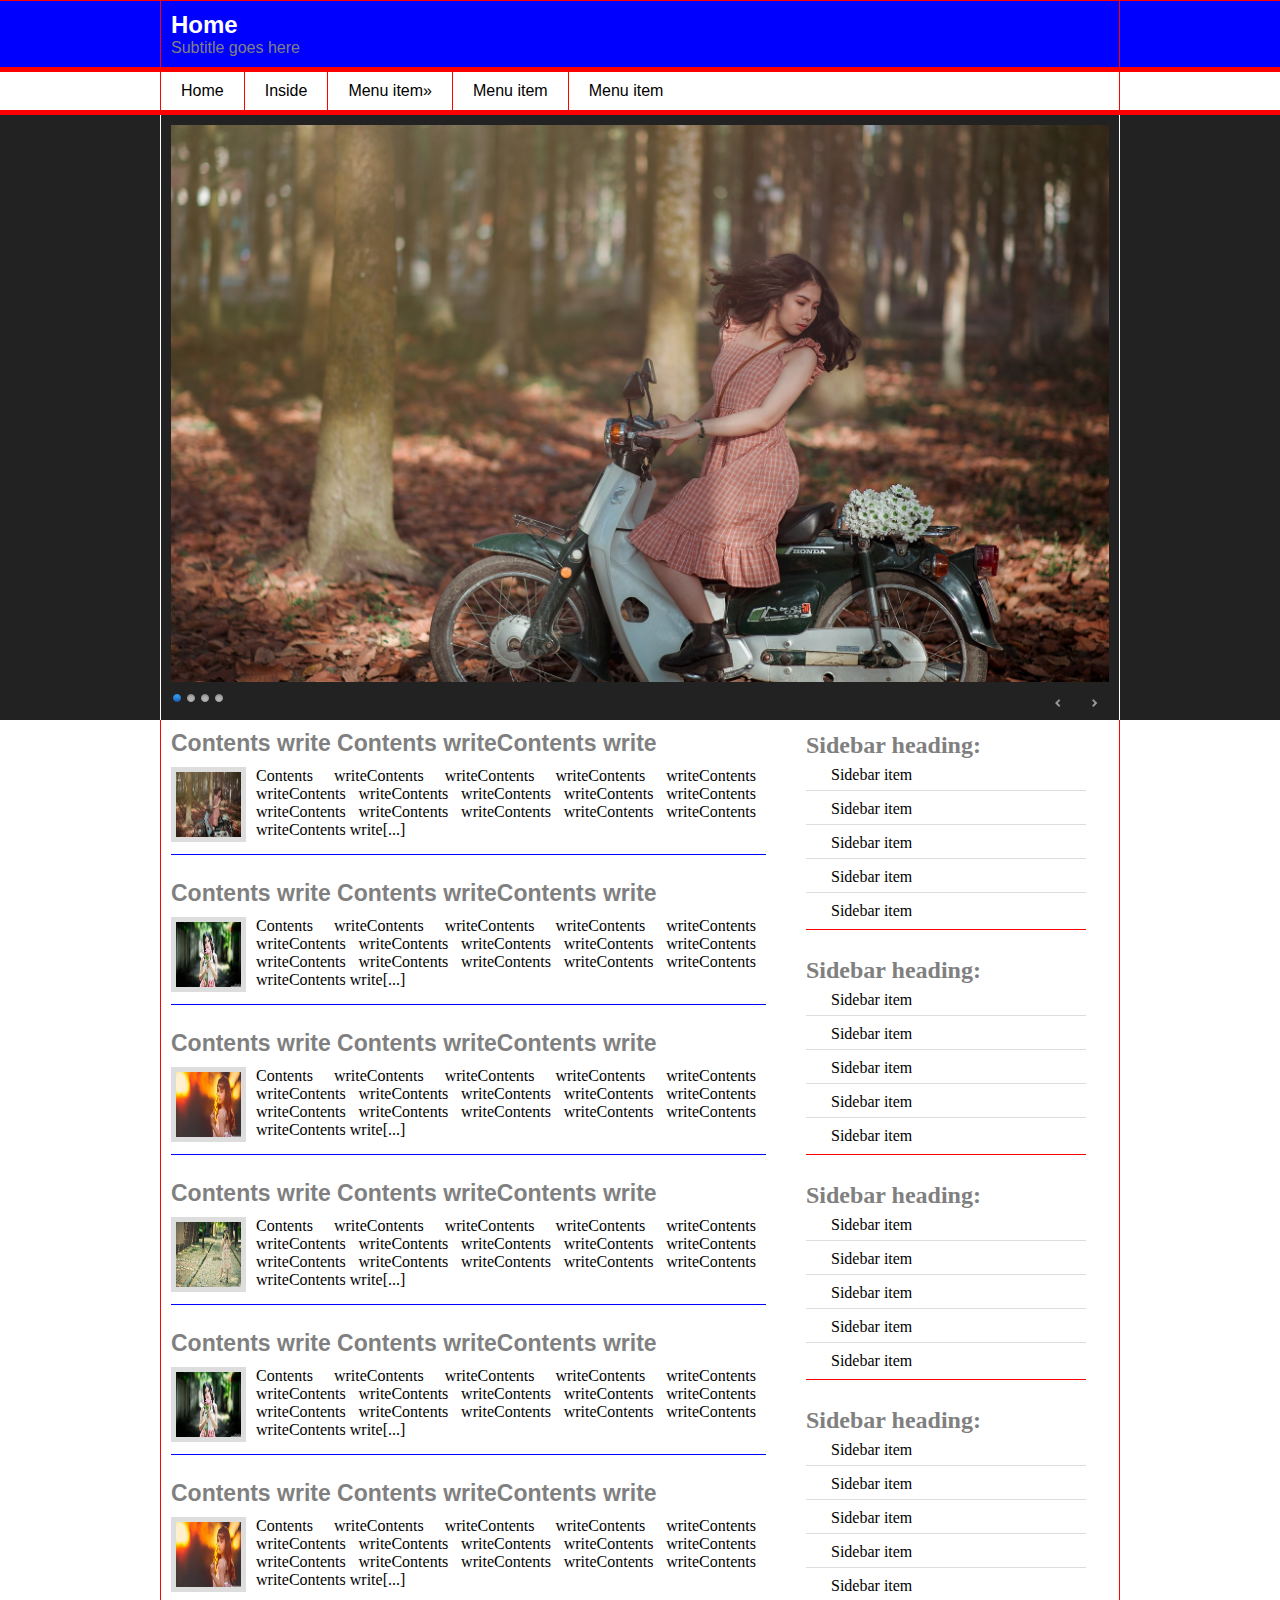
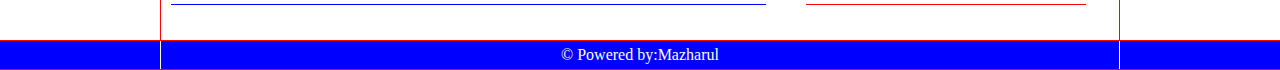
<file: index.html>
<!DOCTYPE HTML>
<html lang="en-US">
<head>
	<meta charset="UTF-8">
	<title>Home page</title>
	
	<link rel="stylesheet" href="themes/default/default.css" type="text/css" media="screen" />
    <link rel="stylesheet" href="themes/light/light.css" type="text/css" media="screen" />
    <link rel="stylesheet" href="themes/dark/dark.css" type="text/css" media="screen" />
    <link rel="stylesheet" href="themes/bar/bar.css" type="text/css" media="screen" />
    <link rel="stylesheet" href="css/nivo-slider.css" type="text/css" media="screen" />
	
	
	
	
	
	<link rel="stylesheet" type="text/css" href="style.css" media="all" />
	
	<link rel="icon" href="img/world-news.ico" />
	<link rel="icon" href="img/world-news.png" />
</head>
<body>
	<div class="main_wrap header_bg">
			<div class="wrap">
			<header>
			<div id="header">
				<h2>Home</h2>
				<p>Subtitle goes here</p>
			</div>
		</header>
			</div>
	</div>
		<div class="main_wrap nav_bg">
			<div class="wrap">
			<nav>
			<div id="nav">
				<ul>
					<li><a href="#">Home</a></li>
					<li><a href="inside.html">Inside</a></li>
					<li><a href="#">Menu item&raquo;</a>
						<ul>
							<li><a href="#">Dropdown</a></li>
							<li><a href="#">Dropdown</a></li>
							<li><a href="#">Dropdown&raquo;</a>
								<ul>
									<li><a href="#">Sub drobdown</a></li>
									<li><a href="#">Sub drobdown</a></li>
									<li><a href="#">Sub drobdown</a></li>
									<li><a href="#">Sub drobdown</a></li>
									<li><a href="#">Sub drobdown</a></li>
								</ul>
							
							
							</li>
							<li><a href="#">Dropdown</a></li>
							<li><a href="#">Dropdown</a></li>
							<li><a href="#">Dropdown</a></li>
							
						</ul>
					
					</li>
					<li><a href="#">Menu item</a></li>
					<li><a href="#">Menu item</a></li>
				</ul>
			</div>
			</nav>
		</div>
		</div>
		<div class="main_wrap selection_bg">
			<div class="wrap">
			<selection>
				<div id="wrapper">
					

					<div class="slider-wrapper theme-dark">
						<div id="slider" class="nivoSlider">
							<img src="img/1.jpg" />
							<img src="img/2.jpg" />
							<img src="img/3.jpg" />
							<img src="img/4.jpg" />
						</div>
						

				</div>
				</div>
		</selection>
			
		</div>
		</div>
		<div class="main_wrap content_bg">
			<div class="wrap">
			<content>
			<div id="content_wrapper">
				
				<div id="content">
					<article id="main_article">
							<h2>Contents write Contents writeContents write</h2>
							
							<div id="img_wrap">
							<img src="img/1.jpg" alt="" />
							<p>Contents writeContents writeContents writeContents writeContents writeContents writeContents writeContents writeContents writeContents writeContents writeContents writeContents writeContents writeContents writeContents write[...]</p>
							</div>
					</article>	
					<article id="main_article">
							<h2>Contents write Contents writeContents write</h2>
							
							<div id="img_wrap">
							<img src="img/2.jpg" alt="" />
							<p>Contents writeContents writeContents writeContents writeContents writeContents writeContents writeContents writeContents writeContents writeContents writeContents writeContents writeContents writeContents writeContents write[...]</p>
							</div>
					</article>
					<article id="main_article">
							<h2>Contents write Contents writeContents write</h2>
							
							<div id="img_wrap">
							<img src="img/3.jpg" alt="" />
							<p>Contents writeContents writeContents writeContents writeContents writeContents writeContents writeContents writeContents writeContents writeContents writeContents writeContents writeContents writeContents writeContents write[...]</p>
							</div>
					</article>
					<article id="main_article">
							<h2>Contents write Contents writeContents write</h2>
							
							<div id="img_wrap">
							<img src="img/4.jpg" alt="" />
							<p>Contents writeContents writeContents writeContents writeContents writeContents writeContents writeContents writeContents writeContents writeContents writeContents writeContents writeContents writeContents writeContents write[...]</p>
							</div>
					</article>
					<article id="main_article">
							<h2>Contents write Contents writeContents write</h2>
							
							<div id="img_wrap">
							<img src="img/2.jpg" alt="" />
							<p>Contents writeContents writeContents writeContents writeContents writeContents writeContents writeContents writeContents writeContents writeContents writeContents writeContents writeContents writeContents writeContents write[...]</p>
							</div>
					</article>
					<article id="main_article">
							<h2>Contents write Contents writeContents write</h2>
							
							<div id="img_wrap">
							<img src="img/3.jpg" alt="" />
							<p>Contents writeContents writeContents writeContents writeContents writeContents writeContents writeContents writeContents writeContents writeContents writeContents writeContents writeContents writeContents writeContents write[...]</p>
							</div>
					</article>
				</div>
					
					
				<div id="sidebar">
				<aside id="main_side">
					<h2>Sidebar heading:</h2>
					<ul>
						<li><a href="#">Sidebar item</a></li>
						<li><a href="#">Sidebar item</a></li>
						<li><a href="#">Sidebar item</a></li>
						<li><a href="#">Sidebar item</a></li>
						<li><a href="#">Sidebar item</a></li>
					</ul>
					</aside>
				</div>
					
				<div id="sidebar">
				<aside id="main_side">
					<h2>Sidebar heading:</h2>
					<ul>
						<li><a href="#">Sidebar item</a></li>
						<li><a href="#">Sidebar item</a></li>
						<li><a href="#">Sidebar item</a></li>
						<li><a href="#">Sidebar item</a></li>
						<li><a href="#">Sidebar item</a></li>
					</ul>
					</aside>
				</div>
					
				<div id="sidebar">
				<aside id="main_side">
					<h2>Sidebar heading:</h2>
					<ul>
						<li><a href="#">Sidebar item</a></li>
						<li><a href="#">Sidebar item</a></li>
						<li><a href="#">Sidebar item</a></li>
						<li><a href="#">Sidebar item</a></li>
						<li><a href="#">Sidebar item</a></li>
					</ul>
					</aside>
				</div>
					
				<div id="sidebar">
				<aside id="main_side">
					<h2>Sidebar heading:</h2>
					<ul>
						<li><a href="#">Sidebar item</a></li>
						<li><a href="#">Sidebar item</a></li>
						<li><a href="#">Sidebar item</a></li>
						<li><a href="#">Sidebar item</a></li>
						<li><a href="#">Sidebar item</a></li>
					</ul>
					</aside>
				</div>
				
				
			</div>
		</content>
			</div>
		</div>
		<div class="main_wrap footer_bg">
			<div class="wrap">
			<footer>
			<div id="footer">
				<p>&copy; Powered by:Mazharul</p>
			</div>
		</footer>
			</div>
		</div>
		<div class="main_wrap">
			<div class="wrap">
			<script type="text/javascript" src="js/jquery-1.9.0.min.js"></script>
			<script type="text/javascript" src="js/jquery.nivo.slider.js"></script>
			<script type="text/javascript">
			$(window).load(function() {
				$('#slider').nivoSlider();
			});
			</script>
			</div>
		</div>
			
			
<!--
	<div class="main_wrap">
		<div class="wrap">
		
		</div>
	</div>
-->
		
	
</body>
</html>
</file>
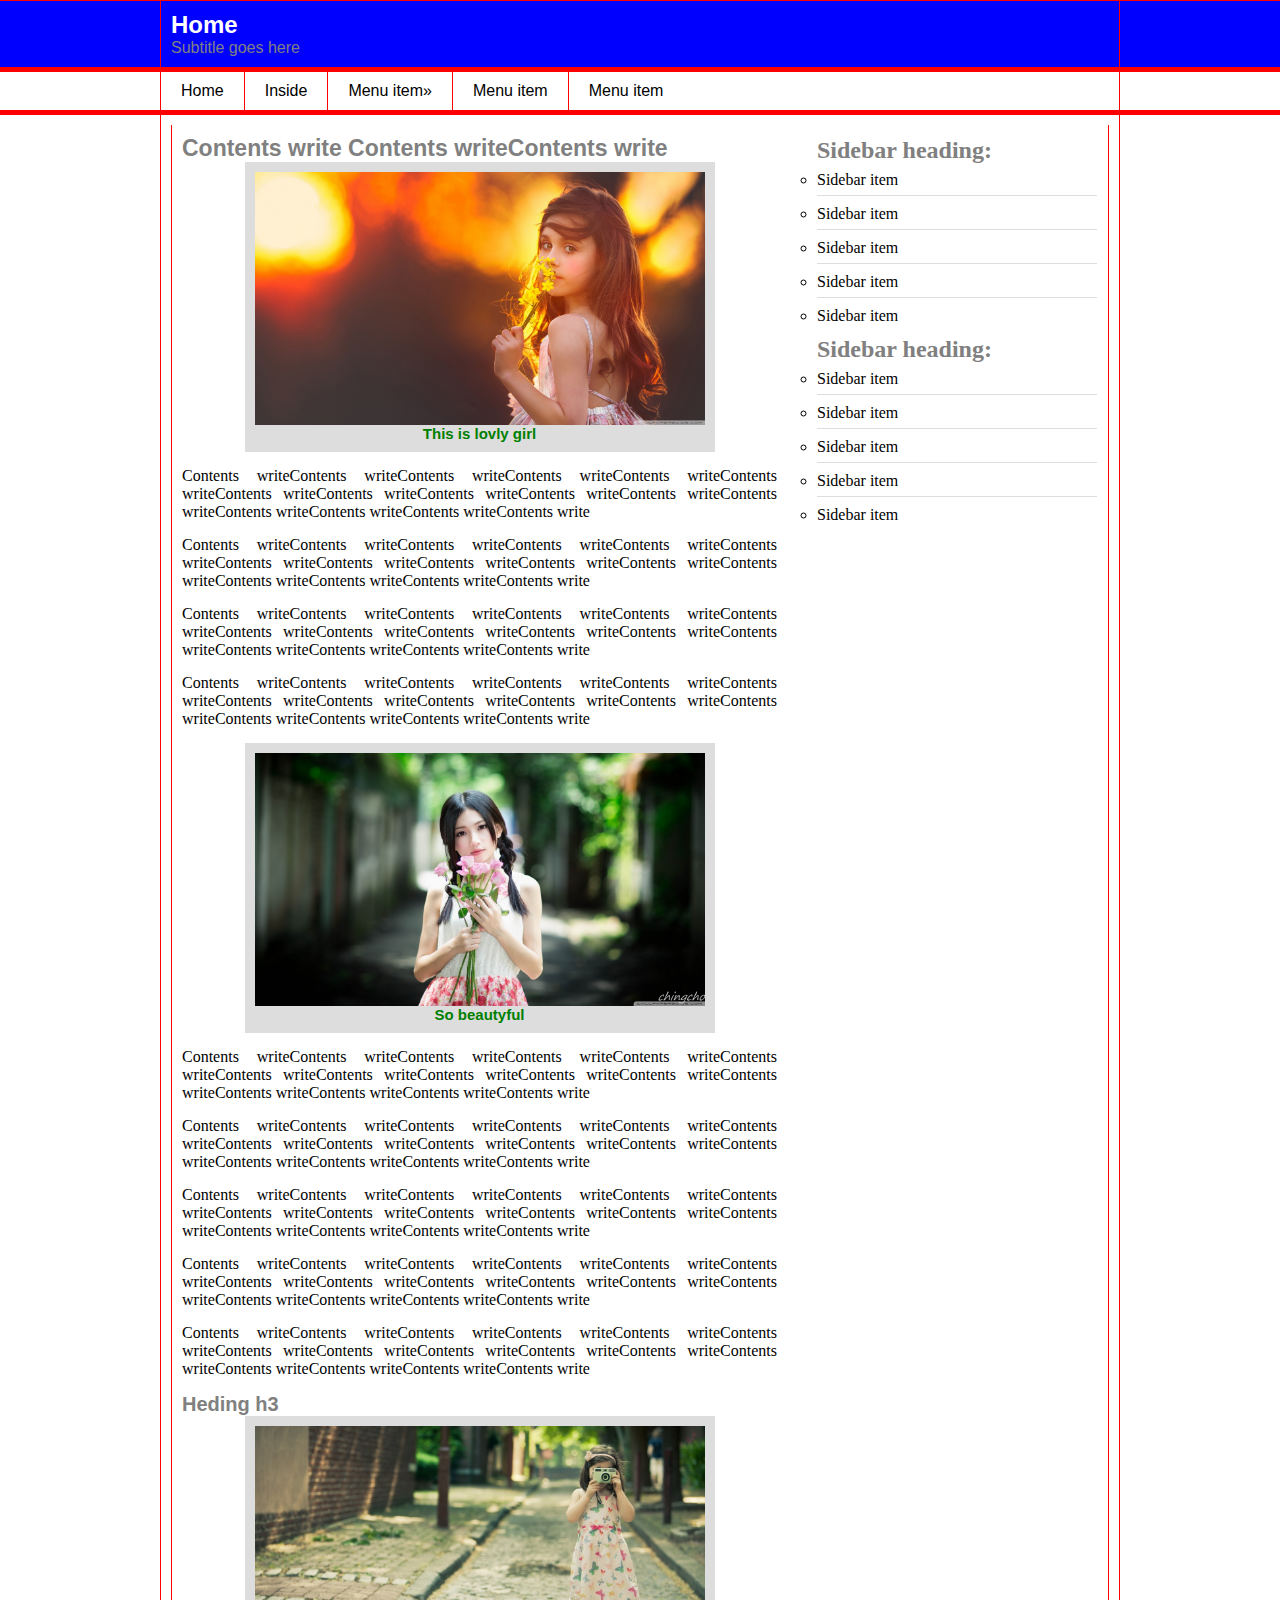
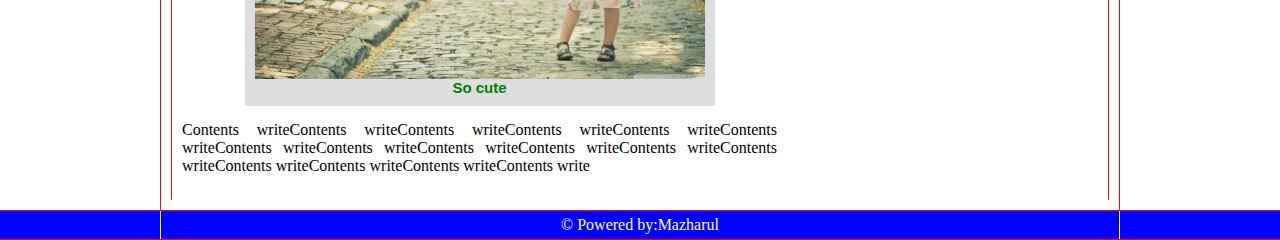
<file: inside.html>
<!DOCTYPE HTML>
<html lang="en-US">
<head>
	<meta charset="UTF-8">
	<title>Home page</title>
	
	<link rel="stylesheet" href="themes/default/default.css" type="text/css" media="screen" />
    <link rel="stylesheet" href="themes/light/light.css" type="text/css" media="screen" />
    <link rel="stylesheet" href="themes/dark/dark.css" type="text/css" media="screen" />
    <link rel="stylesheet" href="themes/bar/bar.css" type="text/css" media="screen" />
    <link rel="stylesheet" href="css/nivo-slider.css" type="text/css" media="screen" />
	
	
	
	
	
	<link rel="stylesheet" type="text/css" href="style.css" media="all" />
	
	<link rel="icon" href="img/world-news.ico" />
	<link rel="icon" href="img/world-news.png" />
</head>
<body>
	<div class="main_wrap header_bg">
			<div class="wrap">
			<header>
			<div id="header">
				<h2>Home</h2>
				<p>Subtitle goes here</p>
			</div>
		</header>
			</div>
	</div>
		<div class="main_wrap nav_bg">
			<div class="wrap">
			<nav>
			<div id="nav">
				<ul>
					<li><a href="index.html">Home</a></li>
					<li><a href="#">Inside</a></li>
					<li><a href="#">Menu item&raquo;</a>
						<ul>
							<li><a href="#">Dropdown</a></li>
							<li><a href="#">Dropdown</a></li>
							<li><a href="#">Dropdown&raquo;</a>
								<ul>
									<li><a href="#">Sub drobdown</a></li>
									<li><a href="#">Sub drobdown</a></li>
									<li><a href="#">Sub drobdown</a></li>
									<li><a href="#">Sub drobdown</a></li>
									<li><a href="#">Sub drobdown</a></li>
								</ul>
							
							
							</li>
							<li><a href="#">Dropdown</a></li>
							<li><a href="#">Dropdown</a></li>
							<li><a href="#">Dropdown</a></li>
							
						</ul>
					
					</li>
					<li><a href="#">Menu item</a></li>
					<li><a href="#">Menu item</a></li>
				</ul>
			</div>
			</nav>
		</div>
		</div>
		<div class="main_wrap selection_bg">
			<div class="wrap">
			<selection>
			
		</selection>
			
		</div>
		</div>
		<div class="main_wrap content_bg">
			<div class="wrap">
			<content>
			<div id="content_wrapper">
				
	<content>
			<div id="content_wrapper">
				<div id="content">
					<h2>Contents write Contents writeContents write</h2>
					<figure>
					<img src="img/3.jpg" alt="Girl" />
					<figcaption>This is lovly girl</figcaption>
					</figure>
					
					<p>Contents writeContents writeContents writeContents writeContents writeContents writeContents writeContents writeContents writeContents writeContents writeContents writeContents writeContents writeContents writeContents write</p>
					<p>Contents writeContents writeContents writeContents writeContents writeContents writeContents writeContents writeContents writeContents writeContents writeContents writeContents writeContents writeContents writeContents write</p>
					<p>Contents writeContents writeContents writeContents writeContents writeContents writeContents writeContents writeContents writeContents writeContents writeContents writeContents writeContents writeContents writeContents write</p>
					<p>Contents writeContents writeContents writeContents writeContents writeContents writeContents writeContents writeContents writeContents writeContents writeContents writeContents writeContents writeContents writeContents write</p> 
					
					<figure>
					<img src="img/2.jpg" alt="Beauty girl" />
						<figcaption>So beautyful</figcaption>
					</figure>
					
					<p>Contents writeContents writeContents writeContents writeContents writeContents writeContents writeContents writeContents writeContents writeContents writeContents writeContents writeContents writeContents writeContents write</p>
					<blockquote>
					<p>Contents writeContents writeContents writeContents writeContents writeContents writeContents writeContents writeContents writeContents writeContents writeContents writeContents writeContents writeContents writeContents write</p>
					</blockquote>
					<p>Contents writeContents writeContents writeContents writeContents writeContents writeContents writeContents writeContents writeContents writeContents writeContents writeContents writeContents writeContents writeContents write</p>
					<p>Contents writeContents writeContents writeContents writeContents writeContents writeContents writeContents writeContents writeContents writeContents writeContents writeContents writeContents writeContents writeContents write</p>
					<p>Contents writeContents writeContents writeContents writeContents writeContents writeContents writeContents writeContents writeContents writeContents writeContents writeContents writeContents writeContents writeContents write</p>
					<h3>Heding h3</h3>
					<figure>
					<img src="img/4.jpg" alt="" />
					<figcaption>So cute</figcaption>
					</figure>
					
					<p>Contents writeContents writeContents writeContents writeContents writeContents writeContents writeContents writeContents writeContents writeContents writeContents writeContents writeContents writeContents writeContents write</p>
				</div>
				
				<div id="sidebar">
					<h2>Sidebar heading:</h2>
					<ul>
						<li><a href="#">Sidebar item</a></li>
						<li><a href="#">Sidebar item</a></li>
						<li><a href="#">Sidebar item</a></li>
						<li><a href="#">Sidebar item</a></li>
						<li><a href="#">Sidebar item</a></li>
					</ul>
				</div>
				<div id="sidebar">
					<h2>Sidebar heading:</h2>
					<ul>
						<li><a href="#">Sidebar item</a></li>
						<li><a href="#">Sidebar item</a></li>
						<li><a href="#">Sidebar item</a></li>
						<li><a href="#">Sidebar item</a></li>
						<li><a href="#">Sidebar item</a></li>
					</ul>
				</div>
			</div>
		</content>
			</div>
		</div>
		<div class="main_wrap footer_bg">
			<div class="wrap">
			<footer>
			<div id="footer">
				<p>&copy; Powered by:Mazharul</p>
			</div>
		</footer>
			</div>
		</div>
		<div class="main_wrap">
			<div class="wrap">
			<script type="text/javascript" src="js/jquery-1.9.0.min.js"></script>
			<script type="text/javascript" src="js/jquery.nivo.slider.js"></script>
			<script type="text/javascript">
			$(window).load(function() {
				$('#slider').nivoSlider();
			});
			</script>
			</div>
		</div>
			
			
<!--
	<div class="main_wrap">
		<div class="wrap">
		
		</div>
	</div>
-->
		
	
</body>
</html>
</file>
<file: themes/default/default.css>
/*
Skin Name: Nivo Slider Default Theme
Skin URI: http://nivo.dev7studios.com
Description: The default skin for the Nivo Slider.
Version: 1.3
Author: Gilbert Pellegrom
Author URI: http://dev7studios.com
Supports Thumbs: true
*/

.theme-default .nivoSlider {
	position:relative;
	background:#fff url(loading.gif) no-repeat 50% 50%;
    margin-bottom:10px;
    -webkit-box-shadow: 0px 1px 5px 0px #4a4a4a;
    -moz-box-shadow: 0px 1px 5px 0px #4a4a4a;
    box-shadow: 0px 1px 5px 0px #4a4a4a;
}
.theme-default .nivoSlider img {
	position:absolute;
	top:0px;
	left:0px;
	display:none;
}
.theme-default .nivoSlider a {
	border:0;
	display:block;
}

.theme-default .nivo-controlNav {
	text-align: center;
	padding: 20px 0;
}
.theme-default .nivo-controlNav a {
	display:inline-block;
	width:22px;
	height:22px;
	background:url(bullets.png) no-repeat;
	text-indent:-9999px;
	border:0;
	margin: 0 2px;
}
.theme-default .nivo-controlNav a.active {
	background-position:0 -22px;
}

.theme-default .nivo-directionNav a {
	display:block;
	width:30px;
	height:30px;
	background:url(arrows.png) no-repeat;
	text-indent:-9999px;
	border:0;
	opacity: 0;
	-webkit-transition: all 200ms ease-in-out;
    -moz-transition: all 200ms ease-in-out;
    -o-transition: all 200ms ease-in-out;
    transition: all 200ms ease-in-out;
}
.theme-default:hover .nivo-directionNav a { opacity: 1; }
.theme-default a.nivo-nextNav {
	background-position:-30px 0;
	right:15px;
}
.theme-default a.nivo-prevNav {
	left:15px;
}

.theme-default .nivo-caption {
    font-family: Helvetica, Arial, sans-serif;
}
.theme-default .nivo-caption a {
    color:#fff;
    border-bottom:1px dotted #fff;
}
.theme-default .nivo-caption a:hover {
    color:#fff;
}

.theme-default .nivo-controlNav.nivo-thumbs-enabled {
	width: 100%;
}
.theme-default .nivo-controlNav.nivo-thumbs-enabled a {
	width: auto;
	height: auto;
	background: none;
	margin-bottom: 5px;
}
.theme-default .nivo-controlNav.nivo-thumbs-enabled img {
	display: block;
	width: 120px;
	height: auto;
}
</file>
<file: themes/light/light.css>
/*
Skin Name: Nivo Slider Light Theme
Skin URI: http://nivo.dev7studios.com
Description: A light skin for the Nivo Slider.
Version: 1.0
Author: Gilbert Pellegrom
Author URI: http://dev7studios.com
Supports Thumbs: true
*/

.theme-light.slider-wrapper {
    background: #fff;
    padding: 10px;
}
.theme-light .nivoSlider {
	position:relative;
	background:#fff url(loading.gif) no-repeat 50% 50%;
    margin-bottom:10px;
    overflow: visible;
}
.theme-light .nivoSlider img {
	position:absolute;
	top:0px;
	left:0px;
	display:none;
}
.theme-light .nivoSlider a {
	border:0;
	display:block;
}

.theme-light .nivo-controlNav {
	text-align: left;
	padding: 0;
	position: relative;
	z-index: 10;
}
.theme-light .nivo-controlNav a {
	display:inline-block;
	width:10px;
	height:10px;
	background:url(bullets.png) no-repeat;
	text-indent:-9999px;
	border:0;
	margin: 0 2px;
}
.theme-light .nivo-controlNav a.active {
	background-position:0 100%;
}

.theme-light .nivo-directionNav a {
	display:block;
	width:30px;
	height:30px;
	background: url(arrows.png) no-repeat;
	text-indent:-9999px;
	border:0;
	top: auto;
	bottom: -36px;
	z-index: 11;
}
.theme-light .nivo-directionNav a:hover {
    background-color: #eee;
    -webkit-border-radius: 2px;
    -moz-border-radius: 2px;
    border-radius: 2px;
}
.theme-light a.nivo-nextNav {
	background-position:160% 50%;
	right:0px;
}
.theme-light a.nivo-prevNav {
    background-position:-60% 50%;
    left: auto;
	right: 35px;
}

.theme-light .nivo-caption {
    font-family: Helvetica, Arial, sans-serif;
}
.theme-light .nivo-caption a {
    color:#fff;
    border-bottom:1px dotted #fff;
}
.theme-light .nivo-caption a:hover {
    color:#fff;
}

.theme-light .nivo-controlNav.nivo-thumbs-enabled {
	width: 80%;
}
.theme-light .nivo-controlNav.nivo-thumbs-enabled a {
	width: auto;
	height: auto;
	background: none;
	margin-bottom: 5px;
}
.theme-light .nivo-controlNav.nivo-thumbs-enabled img {
	display: block;
	width: 120px;
	height: auto;
}
</file>
<file: themes/dark/dark.css>
/*
Skin Name: Nivo Slider Dark Theme
Skin URI: http://nivo.dev7studios.com
Description: A dark skin for the Nivo Slider.
Version: 1.0
Author: Gilbert Pellegrom
Author URI: http://dev7studios.com
Supports Thumbs: true
*/

.theme-dark.slider-wrapper {
    background: #222;
    padding: 10px;
}
.theme-dark .nivoSlider {
	position:relative;
	background:#fff url(loading.gif) no-repeat 50% 50%;
    margin-bottom:10px;
    overflow: visible;
}
.theme-dark .nivoSlider img {
	position:absolute;
	top:0px;
	left:0px;
	display:none;
}
.theme-dark .nivoSlider a {
	border:0;
	display:block;
}

.theme-dark .nivo-controlNav {
	text-align: left;
	padding: 0;
	position: relative;
	z-index: 10;
}
.theme-dark .nivo-controlNav a {
	display:inline-block;
	width:10px;
	height:10px;
	background:url(bullets.png) no-repeat 0 2px;
	text-indent:-9999px;
	border:0;
	margin: 0 2px;
}
.theme-dark .nivo-controlNav a.active {
	background-position:0 100%;
}

.theme-dark .nivo-directionNav a {
	display:block;
	width:30px;
	height:30px;
	background: url(arrows.png) no-repeat;
	text-indent:-9999px;
	border:0;
	top: auto;
	bottom: -36px;
	z-index: 11;
}
.theme-dark .nivo-directionNav a:hover {
    background-color: #333;
    -webkit-border-radius: 2px;
    -moz-border-radius: 2px;
    border-radius: 2px;
}
.theme-dark a.nivo-nextNav {
	background-position:-16px 50%;
	right:0px;
}
.theme-dark a.nivo-prevNav {
    background-position:11px 50%;
    left: auto;
	right: 35px;
}

.theme-dark .nivo-caption {
    font-family: Helvetica, Arial, sans-serif;
}
.theme-dark .nivo-caption a {
    color:#fff;
    border-bottom:1px dotted #fff;
}
.theme-dark .nivo-caption a:hover {
    color:#fff;
}

.theme-dark .nivo-controlNav.nivo-thumbs-enabled {
	width: 80%;
}
.theme-dark .nivo-controlNav.nivo-thumbs-enabled a {
	width: auto;
	height: auto;
	background: none;
	margin-bottom: 5px;
}
.theme-dark .nivo-controlNav.nivo-thumbs-enabled img {
	display: block;
	width: 120px;
	height: auto;
}
</file>
<file: themes/bar/bar.css>
/*
Skin Name: Nivo Slider Bar Theme
Skin URI: http://nivo.dev7studios.com
Description: The bottom bar skin for the Nivo Slider.
Version: 1.0
Author: Gilbert Pellegrom
Author URI: http://dev7studios.com
Supports Thumbs: false
*/

.theme-bar.slider-wrapper {
    position: relative;
    border: 1px solid #333;
    overflow: hidden;
}
.theme-bar .nivoSlider {
	position:relative;
	background:#fff url(loading.gif) no-repeat 50% 50%;
}
.theme-bar .nivoSlider img {
	position:absolute;
	top:0px;
	left:0px;
	display:none;
}
.theme-bar .nivoSlider a {
	border:0;
	display:block;
}

.theme-bar .nivo-controlNav {
    position: absolute;
    left: 0;
    bottom: -41px;
    z-index: 10;
    width: 100%;
    height: 30px;
	text-align: center;
	padding: 5px 0;
	border-top: 1px solid #333;
	background: #333;
    background: -moz-linear-gradient(top,  #565656 0%, #333333 100%); /* FF3.6+ */
    background: -webkit-gradient(linear, left top, left bottom, color-stop(0%,#565656), color-stop(100%,#333333)); /* Chrome,Safari4+ */
    background: -webkit-linear-gradient(top,  #565656 0%,#333333 100%); /* Chrome10+,Safari5.1+ */
    background: -o-linear-gradient(top,  #565656 0%,#333333 100%); /* Opera 11.10+ */
    background: -ms-linear-gradient(top,  #565656 0%,#333333 100%); /* IE10+ */
    background: linear-gradient(to bottom,  #565656 0%,#333333 100%); /* W3C */
    filter: progid:DXImageTransform.Microsoft.gradient( startColorstr='#565656', endColorstr='#333333',GradientType=0 ); /* IE6-9 */
    opacity: 0.5;
    -webkit-transition: all 200ms ease-in-out;
    -moz-transition: all 200ms ease-in-out;
    -o-transition: all 200ms ease-in-out;
    transition: all 200ms ease-in-out;
}
.theme-bar:hover .nivo-controlNav {
    bottom: 0;
    opacity: 1;
}
.theme-bar .nivo-controlNav a {
	display:inline-block;
	width:22px;
	height:22px;
	background:url(bullets.png) no-repeat;
	text-indent:-9999px;
	border:0;
	margin: 5px 2px 0 2px;
}
.theme-bar .nivo-controlNav a.active {
	background-position:0 -22px;
}

.theme-bar .nivo-directionNav a {
	display:block;
	border:0;
	color: #fff;
	text-transform: uppercase;
	top: auto;
	bottom: 10px;
	z-index: 11;
	font-family: "Helvetica Neue", Helvetica, Arial, sans-serif;
	font-size: 13px;
	line-height: 20px;
	opacity: 0.5;
    -webkit-transition: all 200ms ease-in-out;
    -moz-transition: all 200ms ease-in-out;
    -o-transition: all 200ms ease-in-out;
    transition: all 200ms ease-in-out;
}
.theme-bar a.nivo-nextNav { right: -50px; }
.theme-bar a.nivo-prevNav { left: -50px; }
.theme-bar:hover a.nivo-nextNav { 
    right: 15px; 
    opacity: 1;
}
.theme-bar:hover a.nivo-prevNav { 
    left: 15px; 
    opacity: 1;
}
.theme-bar .nivo-directionNav a:hover { color: #ddd; }

.theme-bar .nivo-caption {
    font-family: Helvetica, Arial, sans-serif;
    -webkit-transition: all 200ms ease-in-out;
    -moz-transition: all 200ms ease-in-out;
    -o-transition: all 200ms ease-in-out;
    transition: all 200ms ease-in-out;
}
.theme-bar:hover .nivo-caption {
    bottom: 41px;
}
.theme-bar .nivo-caption a {
    color:#fff;
    border-bottom:1px dotted #fff;
}
.theme-bar .nivo-caption a:hover {
    color:#fff;
}

.theme-bar .nivo-controlNav.nivo-thumbs-enabled {
	width: 100%;
}
.theme-bar .nivo-controlNav.nivo-thumbs-enabled a {
	width: auto;
	height: auto;
	background: none;
	margin-bottom: 5px;
}
.theme-bar .nivo-controlNav.nivo-thumbs-enabled img {
	display: block;
	width: 120px;
	height: auto;
}
</file>
<file: style.css>
*{
	margin:0;
	padding:0;
}
body{
	background-color:grey;

}
.main_wrap{
	width:100%
}
.wrap{
	width:960px;
	display:block;
	margin:0 auto;
}


.header_bg{
	background:#0000FF;
	border-bottom:5px solid red;
	border-top:1px solid red;
}
#header{
	background-color:blue;
	padding:10px;
	font-family:arial;
	border-right:1px solid red;
	border-left:1px solid red;
	
}
#header h2{
	color:#fff;
}
#header p{
	color:grey;
}
.nav_bg{
	background:#fff;
	border-bottom:5px solid red;
}
#nav{
	background-color:#fff;
	height:38px;
	
	font-family:arial;
	border-right:1px solid red;
	border-left:1px solid red;
}
#nav ul{
	background-color:#fff;
	list-style-type:none;
	z-index:999;
	
}
#nav ul:first-child{
	border-top:0;
}
#nav ul li:last-child{
	border:none;
}
#nav ul li{
	float:left;
	border-right:1px solid red;
}


#nav ul li a{
	text-decoration:none;
	color:black;
	display:block;
	padding:10px 20px;
	transition:all .5s ease;
}

#nav ul li a:hover{
	color:#fff;
	background:red;
	
	
}
#nav ul li{
	position:relative;
	}
#nav ul li ul{
	position:absolute;
	left:-99999px;
}
#nav ul li ul li{
	border-right:none;
	float:none;
	width:200px;
	border-bottom:1px solid red;
	position:relative;
	
}
#nav ul li ul li:first-child{
	border-top:5px solid red;
}
#nav ul li ul li ul li:first-child{
	border-top:none;
}
#nav ul li ul li ul{
	position:absolute;
	top:-99999px;
	

}
#nav ul li ul li ul li{
	border-left:1px solid red;
}
#nav ul li ul li ul li:last-child{
	border-left:1px solid red;
}
#nav ul li ul li:hover ul{
	top:0;
	left:200px;

}
#nav ul li:hover ul{
	left:0;
	
}
.selection_bg{
	background:#222222;
}
#wrapper{
	border-right:1px solid #fff;
	border-left:1px solid #fff;
}
	
}
blockquote{
	background:#ddd;
	margin-left:50px;
	padding:10px;
	padding-left:30px;
	border-left:2px solid red;
	
}
.content_bg{
	background:#fff;
}
#content_wrapper{
	background-color:#fff;
	padding:10px;
	overflow:hidden;
	border-right:1px solid red;
	border-left:1px solid red;
}
#content{
	float:left;
	width:595px;
	margin-right:40px;
}
#content h2{
	color:grey;
	font-family:arial;
	font-size:23px;
}
#content h3{
	color:grey;
	font-family:arial;
	font-size:20px;
}
#content img{
	width:450px;
	margin:0 auto;
	display:block;
}
#content figure{
	width:450px;
	padding:10px;
	background-color:#ddd;
	margin:0 auto;
	display:block;
}
#content figcaption{
	text-align:center;
	color:green;
	font-family:arial;
	font-weight:bold;
	font-size:15px;
}
#content p{
	text-align:justify;
	color:black;
	margin:15px 0;
}
#sidebar{
	float:left;
	width:280px;
	line-height:30px;
	margin-bottom:1px solid red;
	display:block;
	
}
#sidebar h2{
	color:grey;
}
#sidebar ul{
	list-style-type:circle;
	
}
#sidebar ul li{
	border-bottom:1px solid #ddd;
	margin-bottom:3px;
}
#sidebar ul li:last-child{
	border-bottom:none;
}
#sidebar ul li a{
	text-decoration:none;
	color:black;
	
	display:block;
}
#sidebar ul li a:last-child{
	border-bottom:none;
}
.footer_bg{
	background:#0000FF;
	border-bottom:1px solid red;
	border-top:1px solid red;
}
#footer{
	background-color:blue;
	padding:5px;
	border-right:1px solid #fff;
	border-left:1px solid #fff;
	
}
#footer p{
	text-align:center;
	color:#fff;
}
#main_article{
	margin-bottom:25px;
	border-bottom:1px solid blue;
	overflow:hidden;
}
#img_wrap img{
	width:65px;
	height:65px;
	border:5px solid #red;
	margin-right:10px;
	padding:5px;
	float:left;
	background:#ddd;
}
#img_wrap p{
	float:left;
	width:500px;
	margin-top:0;
}
#img_wrap{
	margin-top:10px;
}
#main_side{
	border-bottom:1px solid red;
	margin-bottom:25px;
	overflow:hidden;
}
#main_side ul li{
	padding-left:25px;
	line-height:30px;
}
</file>
